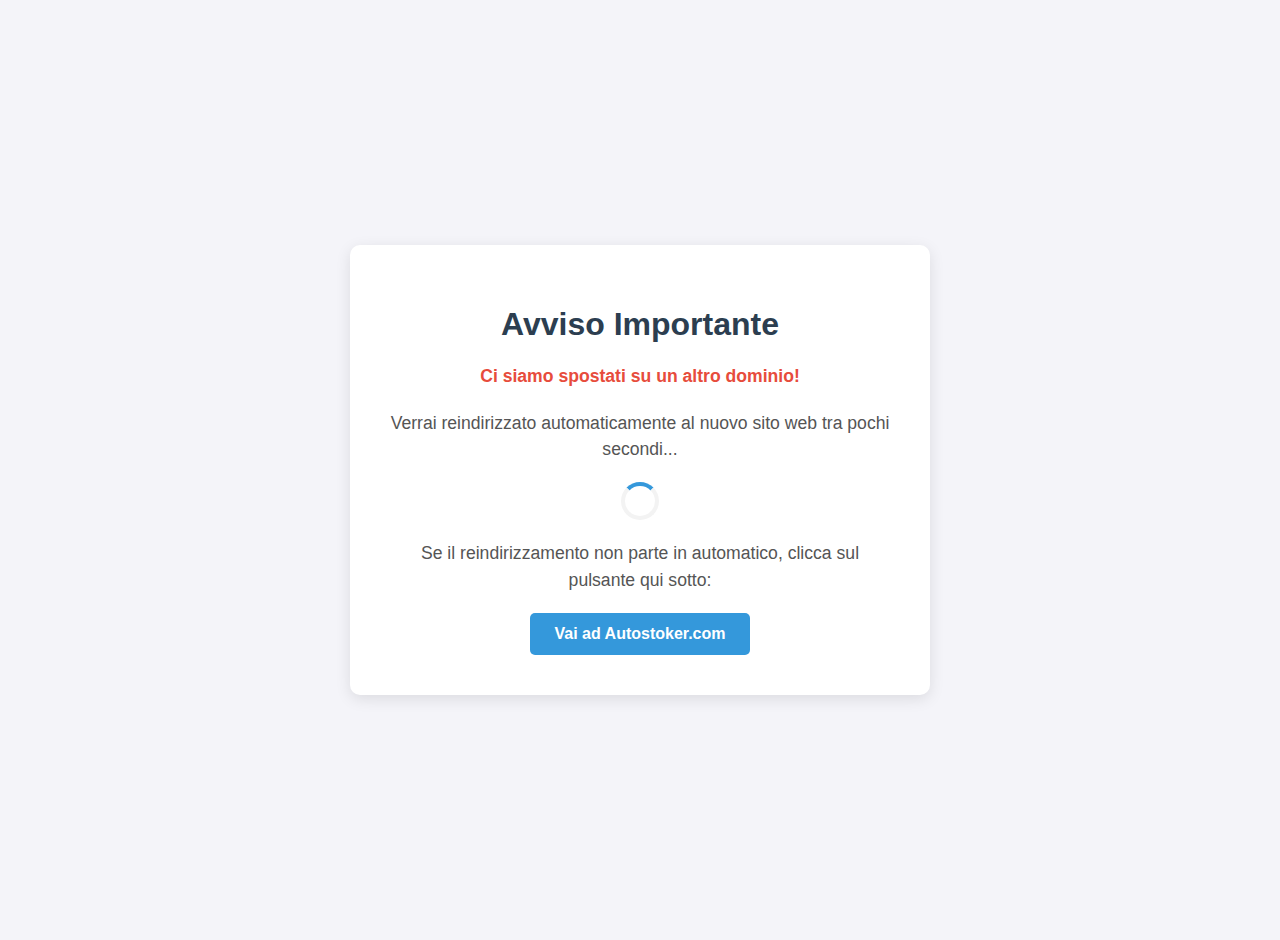
<file: index.html>
<!DOCTYPE html>
<html lang="it">
<head>
    <meta charset="UTF-8">
    <meta name="viewport" content="width=device-width, initial-scale=1.0">
    <title>Ci siamo spostati!</title>
    
    <meta http-equiv="refresh" content="5;url=https://autostoker.com/">
    
    <style>
        /* Stili CSS per rendere la pagina elegante */
        body {
            font-family: 'Segoe UI', Tahoma, Geneva, Verdana, sans-serif;
            background-color: #f4f4f9;
            color: #333;
            display: flex;
            flex-direction: column;
            align-items: center;
            justify-content: center;
            height: 100vh;
            margin: 0;
            text-align: center;
            padding: 20px;
        }

        .container {
            background-color: #ffffff;
            padding: 40px;
            border-radius: 10px;
            box-shadow: 0 4px 15px rgba(0, 0, 0, 0.1);
            max-width: 500px;
            width: 100%;
        }

        h1 {
            color: #2c3e50;
            margin-bottom: 20px;
        }

        p {
            font-size: 1.1em;
            margin-bottom: 20px;
            line-height: 1.5;
            color: #555;
        }

        .highlight {
            font-weight: bold;
            color: #e74c3c;
        }

        .btn {
            display: inline-block;
            padding: 12px 24px;
            background-color: #3498db;
            color: #ffffff;
            text-decoration: none;
            border-radius: 5px;
            font-weight: bold;
            transition: background-color 0.3s ease;
        }

        .btn:hover {
            background-color: #2980b9;
        }

        /* Animazione di caricamento (rotellina) */
        .loader {
            border: 4px solid #f3f3f3;
            border-top: 4px solid #3498db;
            border-radius: 50%;
            width: 30px;
            height: 30px;
            animation: spin 1s linear infinite;
            margin: 20px auto;
        }

        @keyframes spin {
            0% { transform: rotate(0deg); }
            100% { transform: rotate(360deg); }
        }
    </style>
</head>
<body>

    <div class="container">
        <h1>Avviso Importante</h1>
        <p class="highlight">Ci siamo spostati su un altro dominio!</p>
        <p>Verrai reindirizzato automaticamente al nuovo sito web tra pochi secondi...</p>
        
        <div class="loader"></div>
        
        <p>Se il reindirizzamento non parte in automatico, clicca sul pulsante qui sotto:</p>
        <a href="https://autostoker.com/" class="btn">Vai ad Autostoker.com</a>
    </div>

</body>
</html>
</file>
